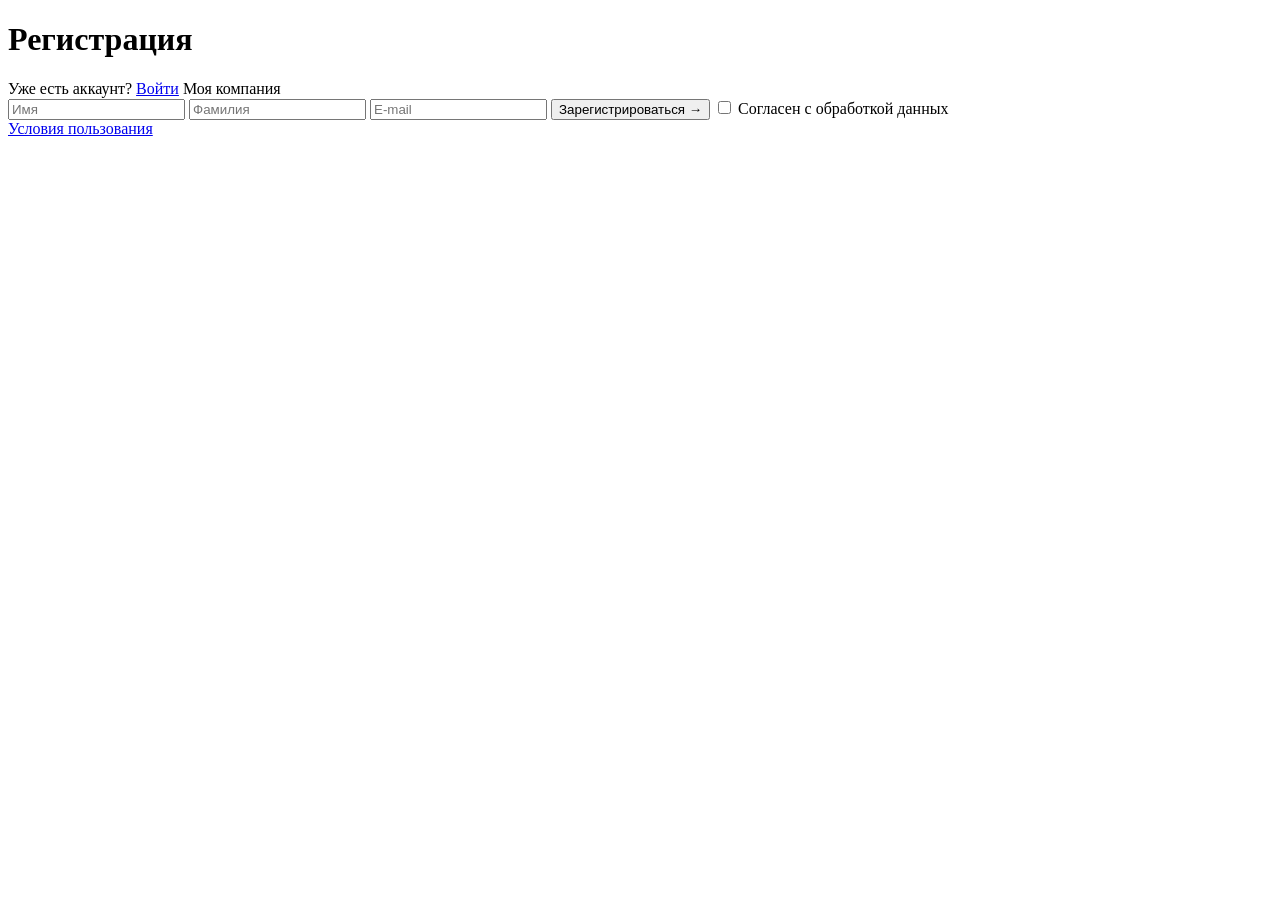
<file: lessons/02-html-forms/2-form.html>
<!doctype html>
<html lang="en">
	<head>
		<meta charset="UTF-8" />
		<meta name="viewport" content="width=device-width, initial-scale=1.0" />
		<title>Document</title>
	</head>
	<body>
		<h1>Регистрация</h1>
		<span>Уже есть аккаунт?</span>
		<a href="#">Войти</a>
		<span>Моя компания</span>
		<form action="/registration" method="post">
			<input type="text" placeholder="Имя" name="write_name" id="write_name" />
			<input
				type="text"
				placeholder="Фамилия"
				name="write_second_name"
				id="write_second_name"
			/>
			<input type="email" placeholder="E-mail" name="email" id="email" />
			<button type="submit">Зарегистрироваться &rarr;</button>
			<input type="checkbox" name="agree" id="agree" required />
			<label for="agree"> Согласен с обработкой данных </label>
		</form>
		<a href="#">Условия пользования</a>
	</body>
</html>
</file>
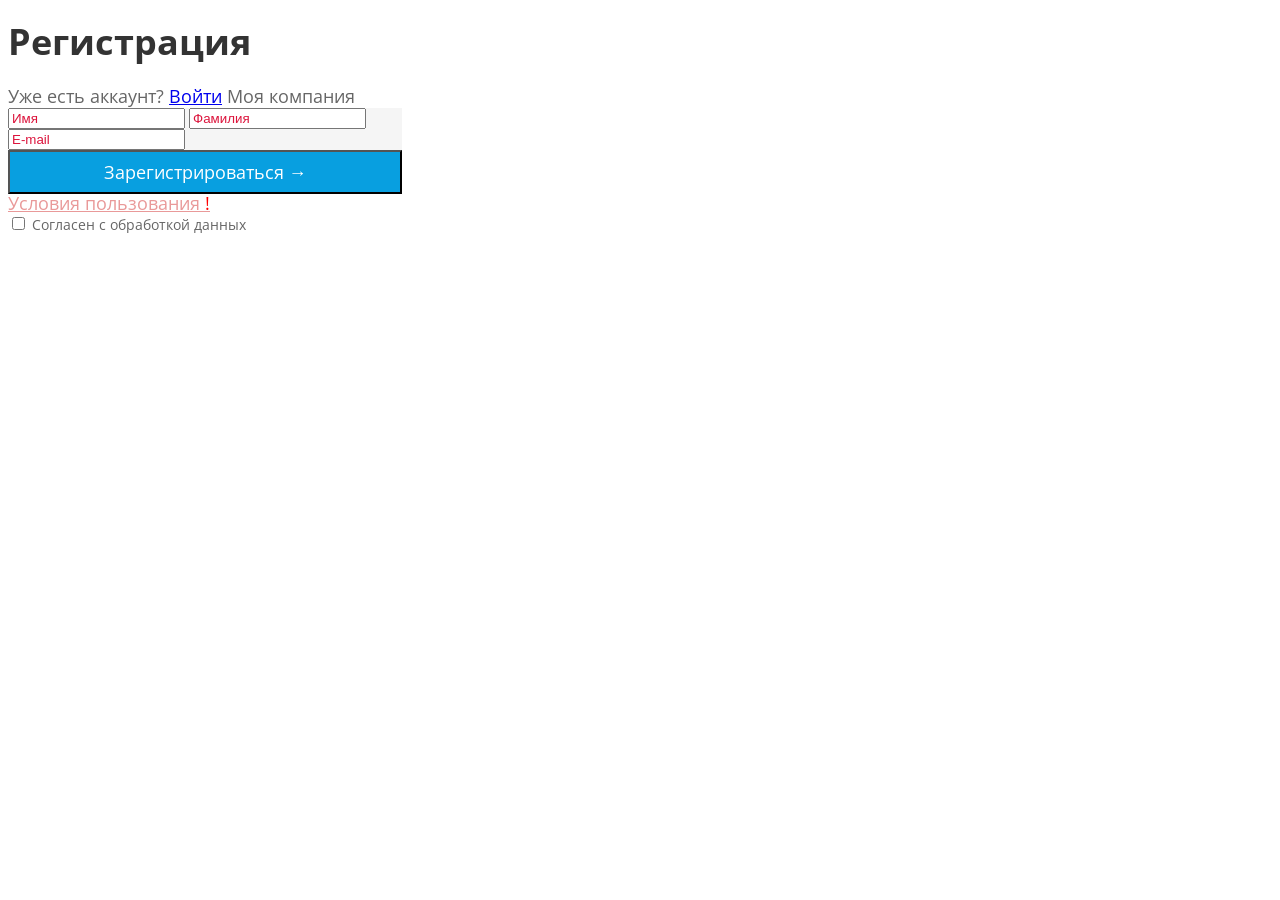
<file: lessons/03-css-basics/css-lesson.html>
<!doctype html>
<html lang="en">
	<head>
		<meta charset="UTF-8" />
		<meta name="viewport" content="width=device-width, initial-scale=1.0" />
		<title>Document</title>
		<link rel="stylesheet" href="styles/style.css" />
		<link rel="preconnect" href="https://fonts.googleapis.com" />
		<link rel="preconnect" href="https://fonts.gstatic.com" crossorigin />
		<link
			href="https://fonts.googleapis.com/css2?family=Open+Sans:ital,wght@0,300..800;1,300..800&display=swap"
			rel="stylesheet"
		/>
	</head>
	<div>
		<body>
			<h1>Регистрация</h1>
			<header>
				<span>Уже есть аккаунт?</span>
				<a href="#">Войти</a>
				<span>Моя компания</span>
			</header>
			<main>
				<form action="/registration" method="post">
					<input
						type="text"
						placeholder="Имя"
						name="write_name"
						id="write_name"
						class="input"
					/>
					<input
						type="text"
						placeholder="Фамилия"
						name="write_second_name"
						id="write_second_name"
						class="input"
					/>
					<label for="email"></label>
					<input
						type="email"
						placeholder="E-mail"
						name="email"
						id="email"
						class="input"
						required
					/>
					<button type="submit" class="registrationButton">
						Зарегистрироваться &rarr;
					</button>
					<a href="#" class="license">Условия пользования</a>
					<div>
						<input type="checkbox" name="agree" id="agree" required />
						<label for="agree"> Согласен с обработкой данных </label>
					</div>
				</form>
			</main>
		</body>
	</div>
</html>
</file>
<file: lessons/03-css-basics/styles/style.css>
*::selection {
	background-color: #e99999;
}

h1 {
	color: #333333;
	font-weight: 700;
	font-size: 36px;
	line-height: 100%;
	font-family: "Open Sans", sans-serif;
}

main {
	background-color: #f5f5f5;
	color: #999999;
	width: 394px;
	height: 44px;
	font-family: "Open Sans", sans-serif;
}

.input {
	&::placeholder {
		color: crimson;
	}
	&:hover {
		background-color: #ff00aa;
	}
}
.license {
	font-family: "Open Sans", sans-serif;
	font-weight: 400;
	font-size: 18px;
	color: #e99999;
	line-height: 100%;
}

.license::after {
	content: " !";
	color: red;
}

.license:hover {
	color: #000000;
}

.registrationButton {
	background-color: #089fe0;
	color: #ffffff;
	width: 394px;
	height: 44px;
	font-family: "Open Sans", sans-serif;
	font-size: 18px;
}
.registrationButton:active {
	background-color: #000000;
}

header {
	color: #666666;
	font-family: "Open Sans", sans-serif;
	font-weight: 400;
	font-size: 18px;
}

div {
	color: #666666;
	font-weight: 400;
	font-size: 14px;
}
</file>
